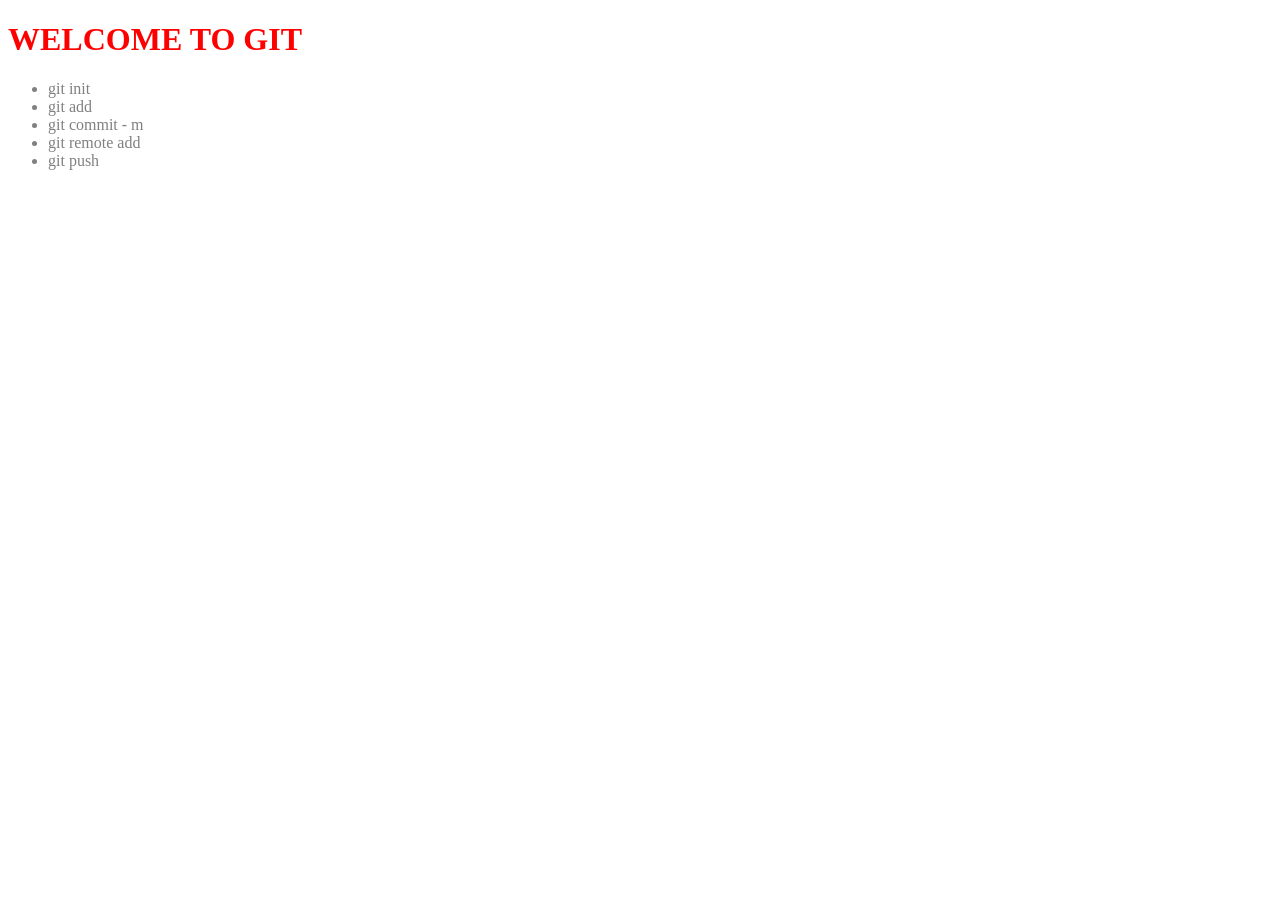
<file: index.html>
<!DOCTYPE html>
<html>
<head>
	<title>Git</title>
	<link rel="stylesheet" type="text/css" href="index.css">
</head>
<body>
	<h1>WELCOME TO GIT</h1>
<ul>
	<li> git init</li>
	<li>git add</li>
	<li> git commit - m</li>
	<li> git remote add</li>
	<li> git push</li>

</ul>

</body>
</html>
</file>
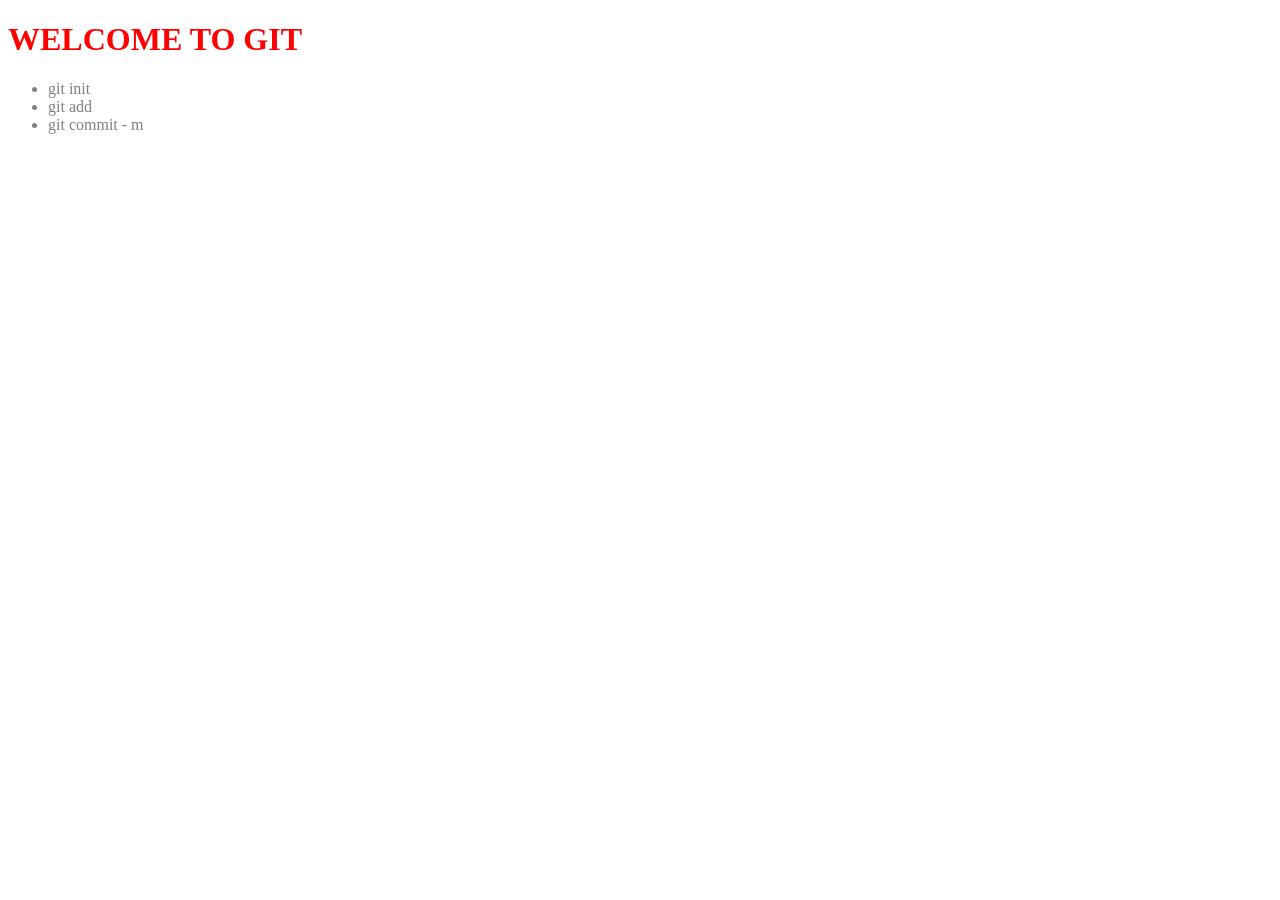
<file: contact.html>
<!DOCTYPE html>
<html>
<head>
	<title>Git</title>
	<link rel="stylesheet" type="text/css" href="index.css">
</head>
<body>
	<h1>WELCOME TO GIT</h1>
<ul>
	<li> git init</li>
	<li>git add</li>
	<li> git commit - m</li>

</ul>

</body>
</html>
</file>
<file: index.css>
h1{

	color: red;
}
ul{
	color: grey;
}
</file>
